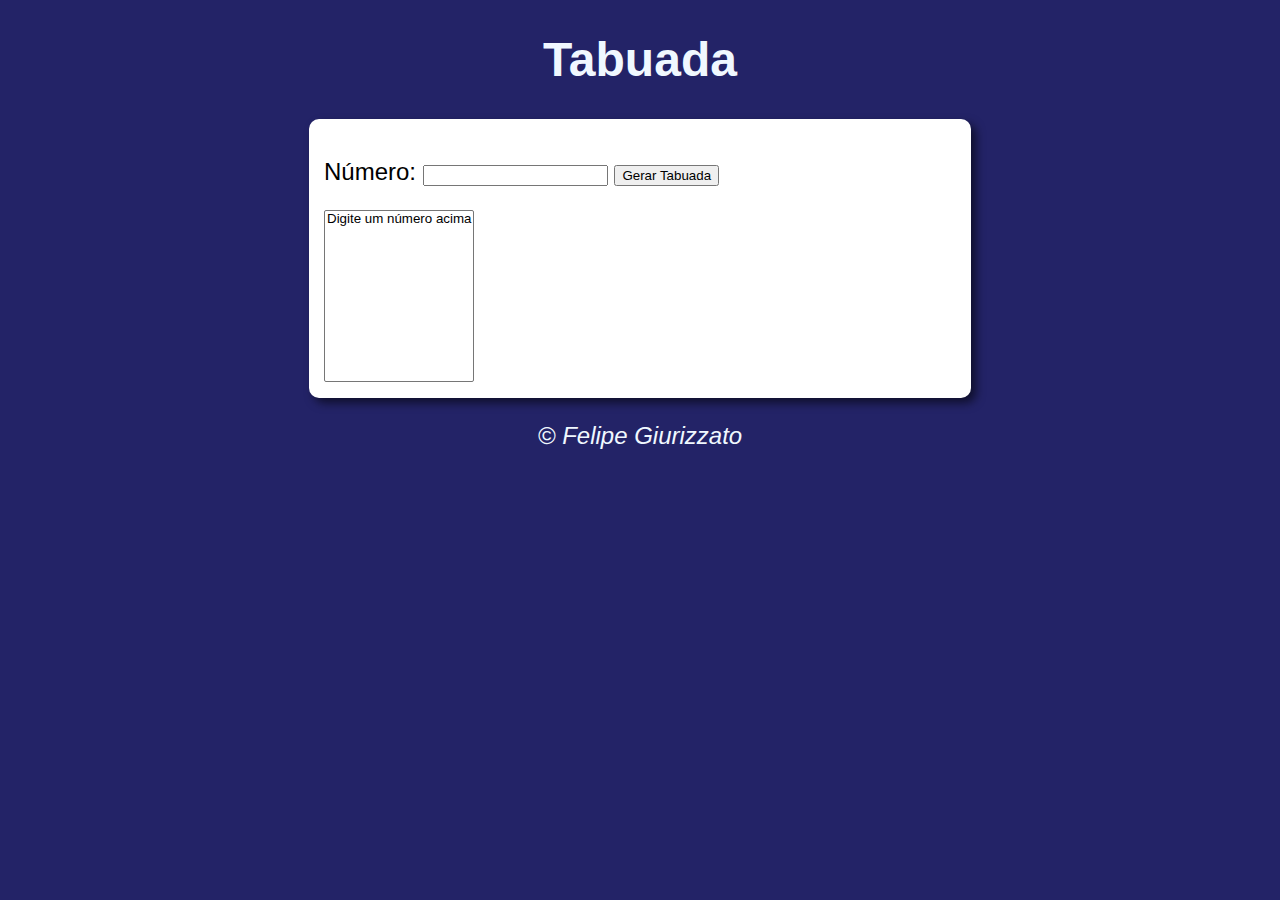
<file: index.html>
<!DOCTYPE html>
<html lang="pt-BR">
<head>
    <meta charset="UTF-8">
    <meta http-equiv="X-UA-Compatible" content="IE=edge">
    <meta name="viewport" content="width=device-width, initial-scale=1.0">
    <title>Tabuada</title>
    <link rel="stylesheet" href="style.css">
</head>
<body>
   <header>
       <h1>Tabuada</h1>
   </header>
   <section>
        <div>
            <p>Número: <input type="number" name="num" id="num" data-num> <input type="button" value="Gerar Tabuada" data-botao onclick="calcular()"> </p>
        </div>
        <div>
            <select name="tabuada" id="selectabuada" data-select size="10">
                <option>Digite um número acima</option>
            </select>
        </div>
   </section>
   <footer>
       <p>&copy; Felipe Giurizzato</p>
   </footer>
   <script src="script.js"></script>
</body>
</html>
</file>
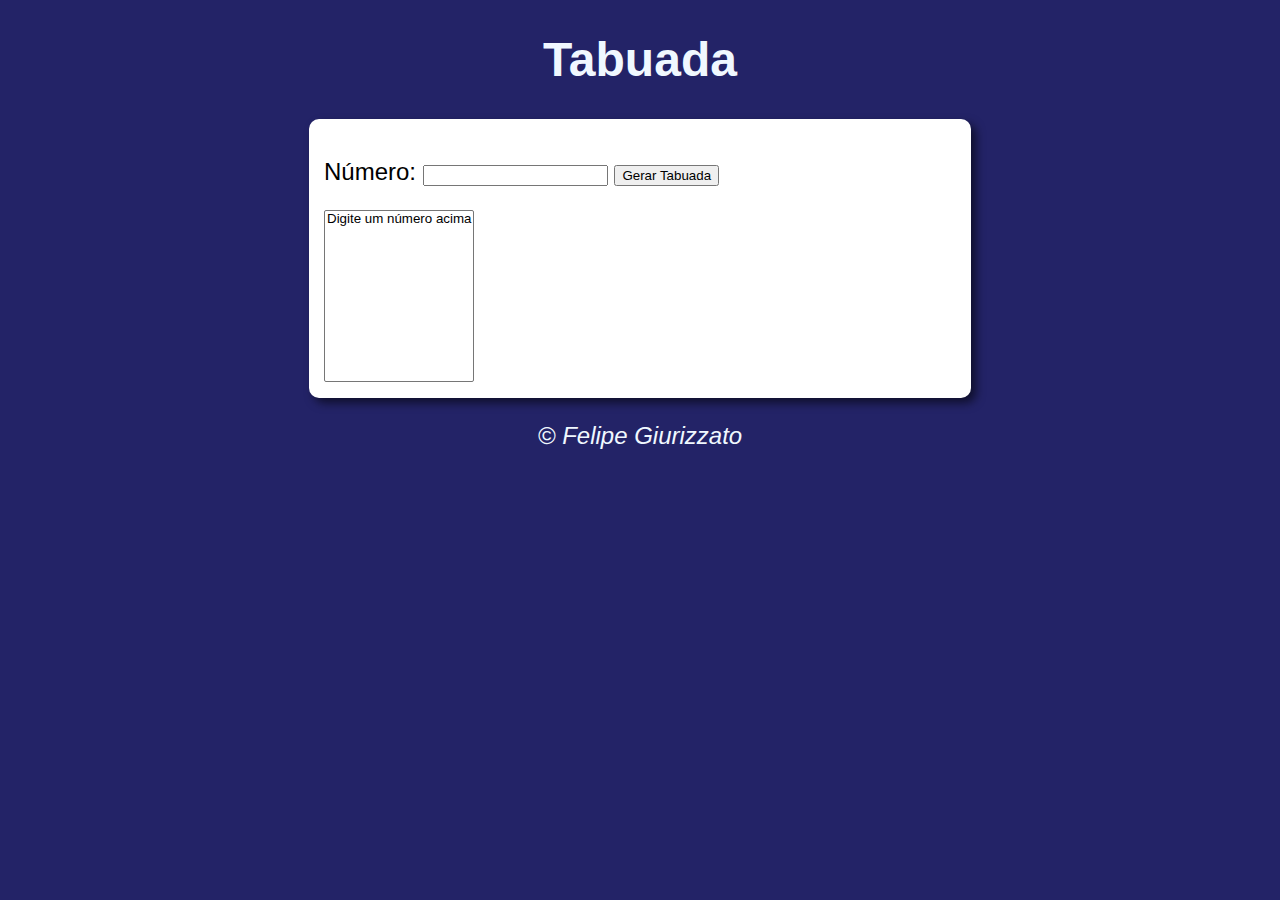
<file: modulo.html>
<!DOCTYPE html>
<html lang="pt-BR">
<head>
    <meta charset="UTF-8">
    <meta http-equiv="X-UA-Compatible" content="IE=edge">
    <meta name="viewport" content="width=device-width, initial-scale=1.0">
    <title>Tabuada</title>
    <link rel="stylesheet" href="style.css">
</head>
<body>
   <header>
       <h1>Tabuada</h1>
   </header>
   <section>
        <div>
            <p>Número: <input type="number" name="num" id="num" data-num> <input type="button" value="Gerar Tabuada" data-botao onclick="calcular()"> </p>
        </div>
        <div>
            <select name="tabuada" id="selectabuada" data-select size="10">
                <option>Digite um número acima</option>
            </select>
        </div>
   </section>
   <footer>
       <p>&copy; Felipe Giurizzato</p>
   </footer>
   <script src="script.js"></script>
</body>
</html>
</file>
<file: style.css>
body {
    background: rgb(35, 35, 103);
    font: normal 18pt Arial;
}

header {
    color: aliceblue;
    text-align: center;
}

section {
    background: white;
    border-radius: 10px;
    padding: 15px;
    width: 50%;
    margin: auto;
    box-shadow: 5px 5px 10px rgba(0, 0, 0, 0.571);
}

footer {
    color: aliceblue;
    text-align: center;
    font-style: italic;

}
</file>
